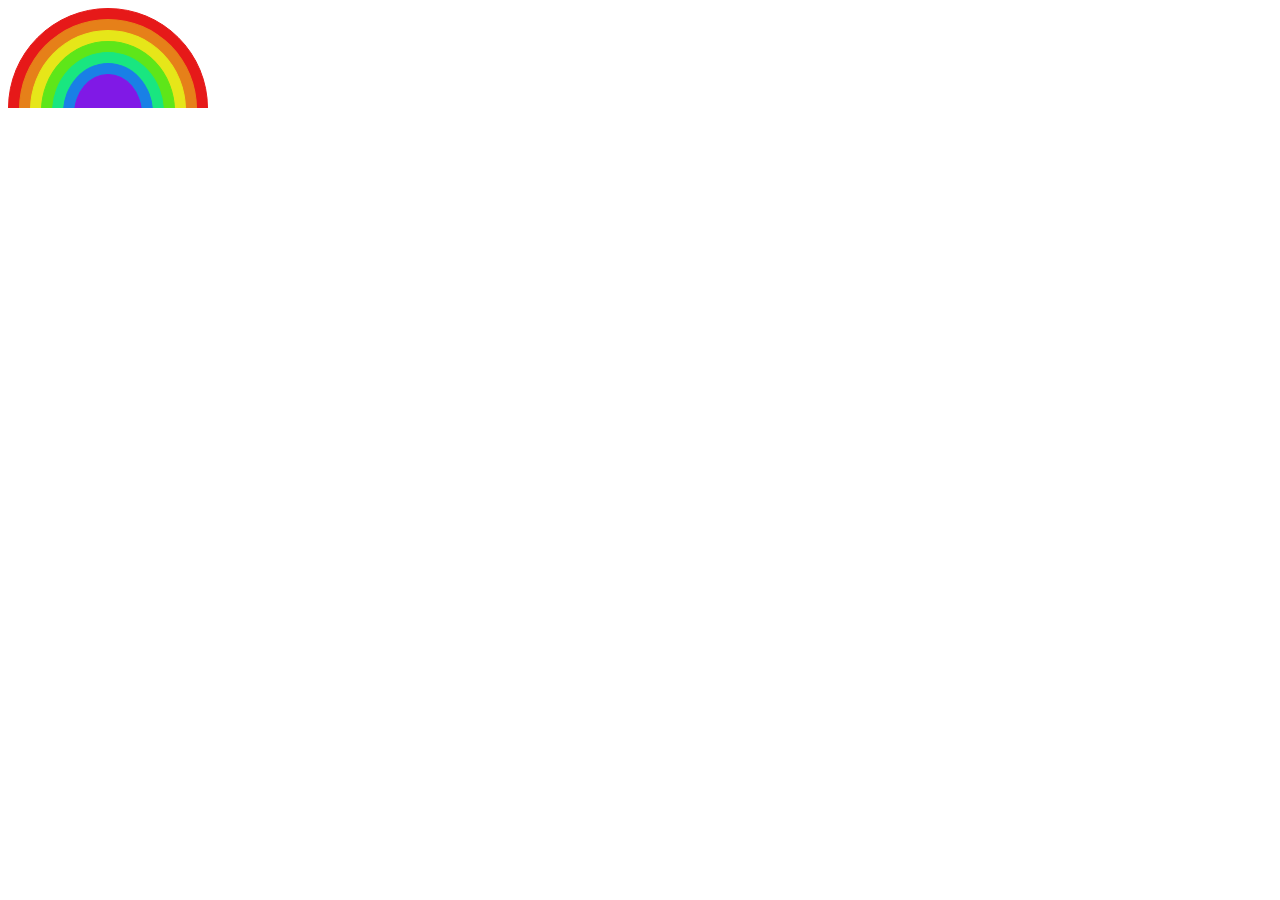
<file: index.html>
<!doctype html>
<html lang="en">
<head>
    <meta charset="UTF-8">
    <meta name="viewport"
          content="width=device-width, user-scalable=no, initial-scale=1.0, maximum-scale=1.0, minimum-scale=1.0">
    <meta http-equiv="X-UA-Compatible" content="ie=edge">
    <title>Document</title>
    <style>
        @import "src/main/resources/css/style.css";
    </style>
</head>
<body>
<div class="rainbow">
    <div>
        <div>
            <div>
                <div>
                    <div>
                        <div>
                            <div></div>
                        </div>
                    </div>
                </div>
            </div>
        </div>
    </div>
</div>
</body>
</html>
</file>
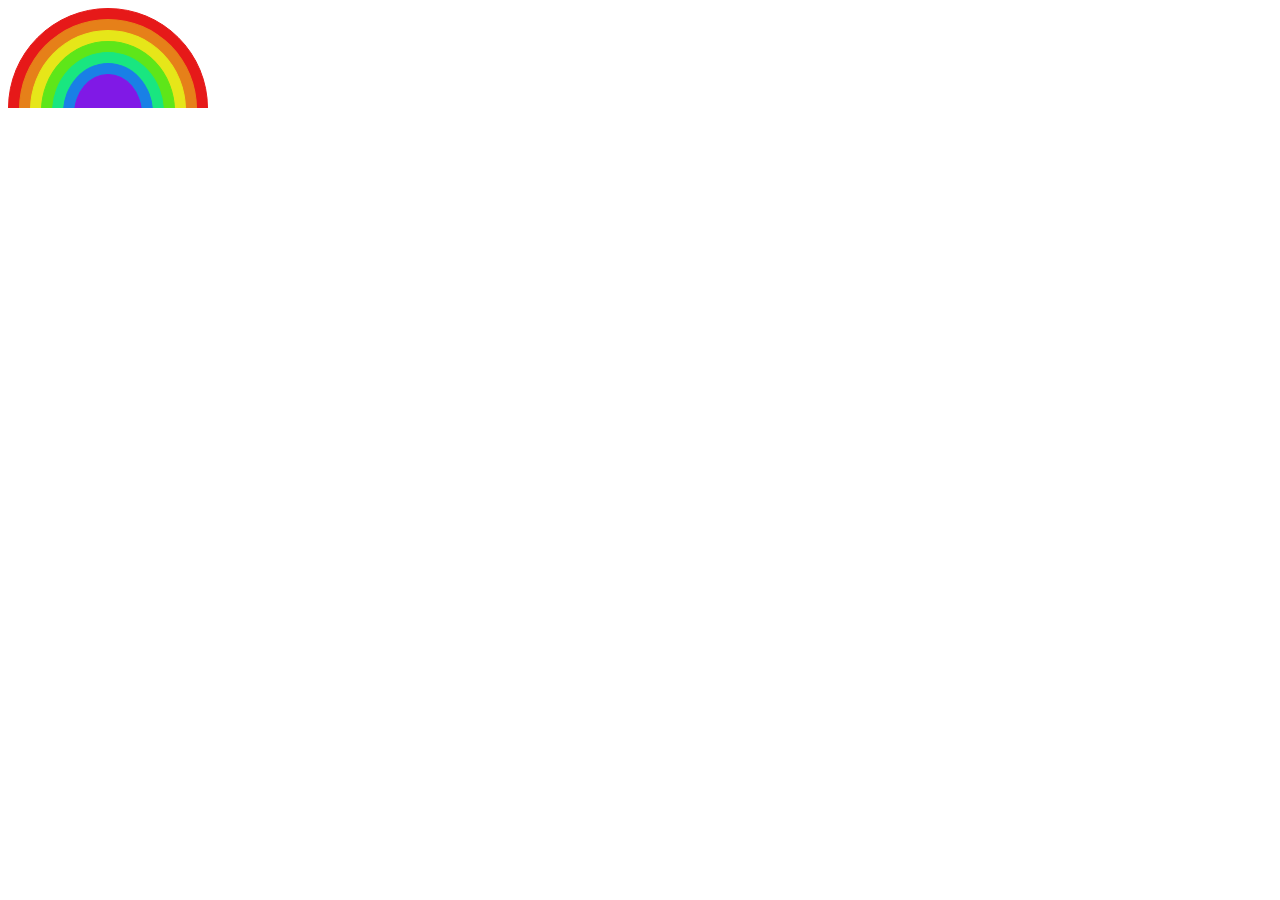
<file: src/main/resources/index.html>
<!doctype html>
<html lang="en">
<head>
    <meta charset="UTF-8">
    <meta name="viewport"
          content="width=device-width, user-scalable=no, initial-scale=1.0, maximum-scale=1.0, minimum-scale=1.0">
    <meta http-equiv="X-UA-Compatible" content="ie=edge">
    <title>Document</title>
    <style>
        @import "css/style.css";
    </style>
</head>
<body>
<div class="rainbow">
    <div>
        <div>
            <div>
                <div>
                    <div>
                        <div>
                            <div></div>
                        </div>
                    </div>
                </div>
            </div>
        </div>
    </div>
</div>
</body>
</html>
</file>
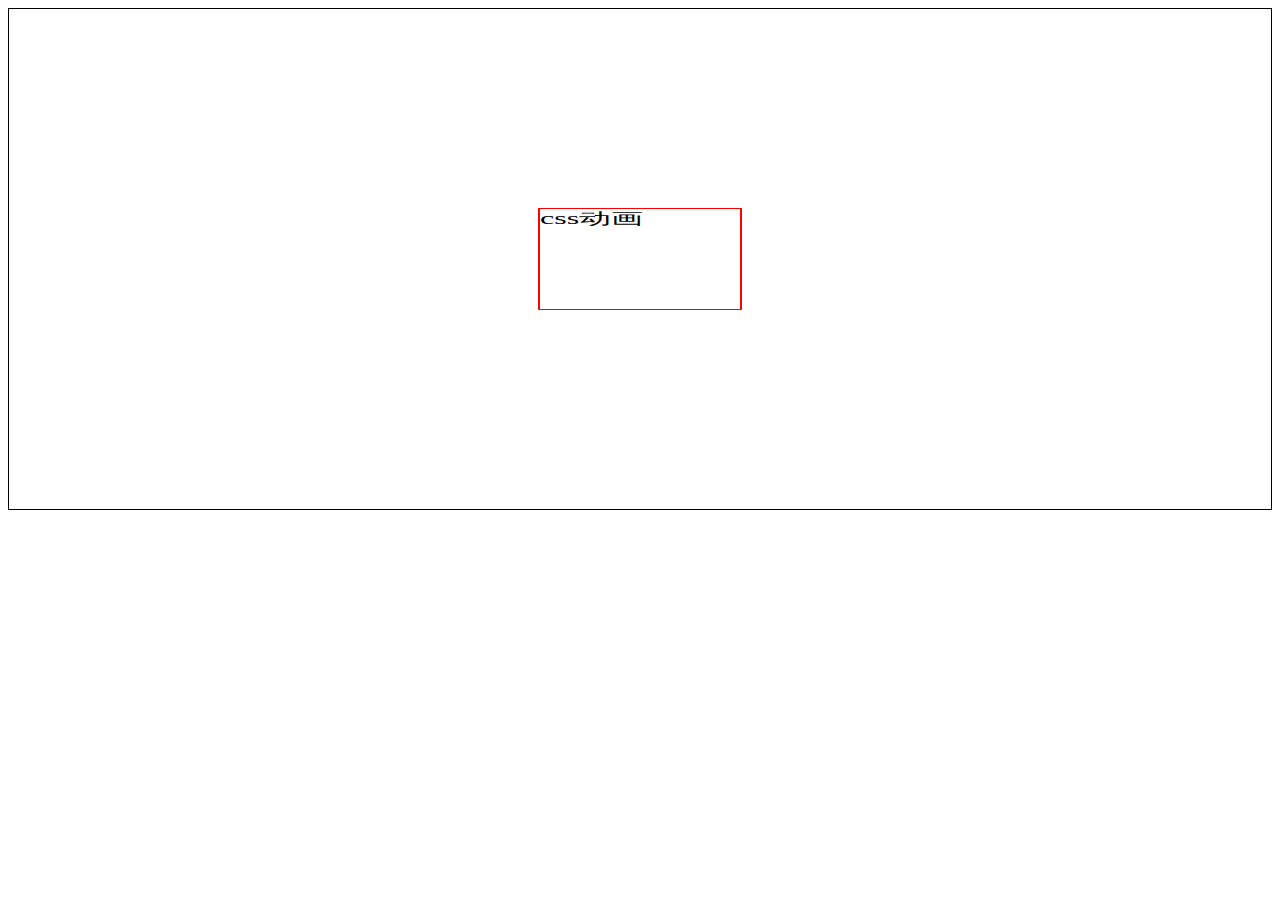
<file: index-action.html>
<!DOCTYPE html>
<html lang="en">
<head>
    <meta charset="UTF-8">
    <title>Title</title>
    <style type="text/css">
        #child{
            width: 100px;
            height: 100px;
            border: 1px solid red;
            position: absolute;
            left: 50%;
            top: 50%;
            transform: translate(-50%,-50%) scaleX(2);
        }

        .demo{
            border: 1px solid black;
            height: 500px;
            position: relative;
        }
        #child:hover{
            transform: rotate(45deg);
            transition: all 1s;
        }
    </style>
</head>
<body>
<div class="demo">
    <div id="child">css动画</div>
</div>


</body>
</html>
</file>
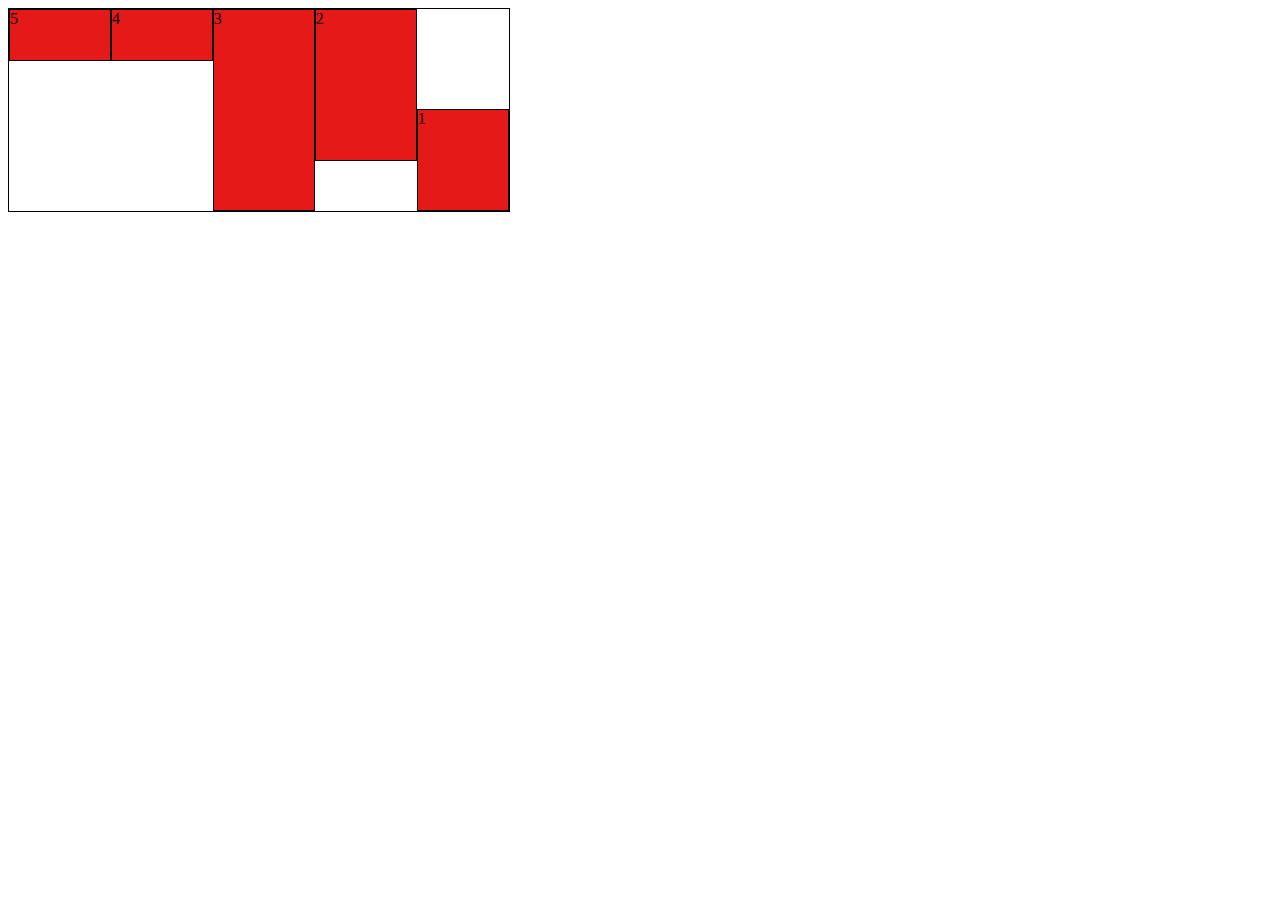
<file: index-Flex.html>
<!DOCTYPE html>
<html lang="en">
<head>
    <meta charset="UTF-8">
    <title>Title</title>
    <style>
        @import "src/main/resources/css/style-Flex.css";
    </style>
</head>
<body>
<div class="flexParent">
    <div class="flexClass">1</div>
    <div class="flexClass">2</div>
    <div class="flexClass">3</div>
    <div class="flexClass">4</div>
    <div class="flexClass">5</div>
</div>
</body>
</html>
</file>
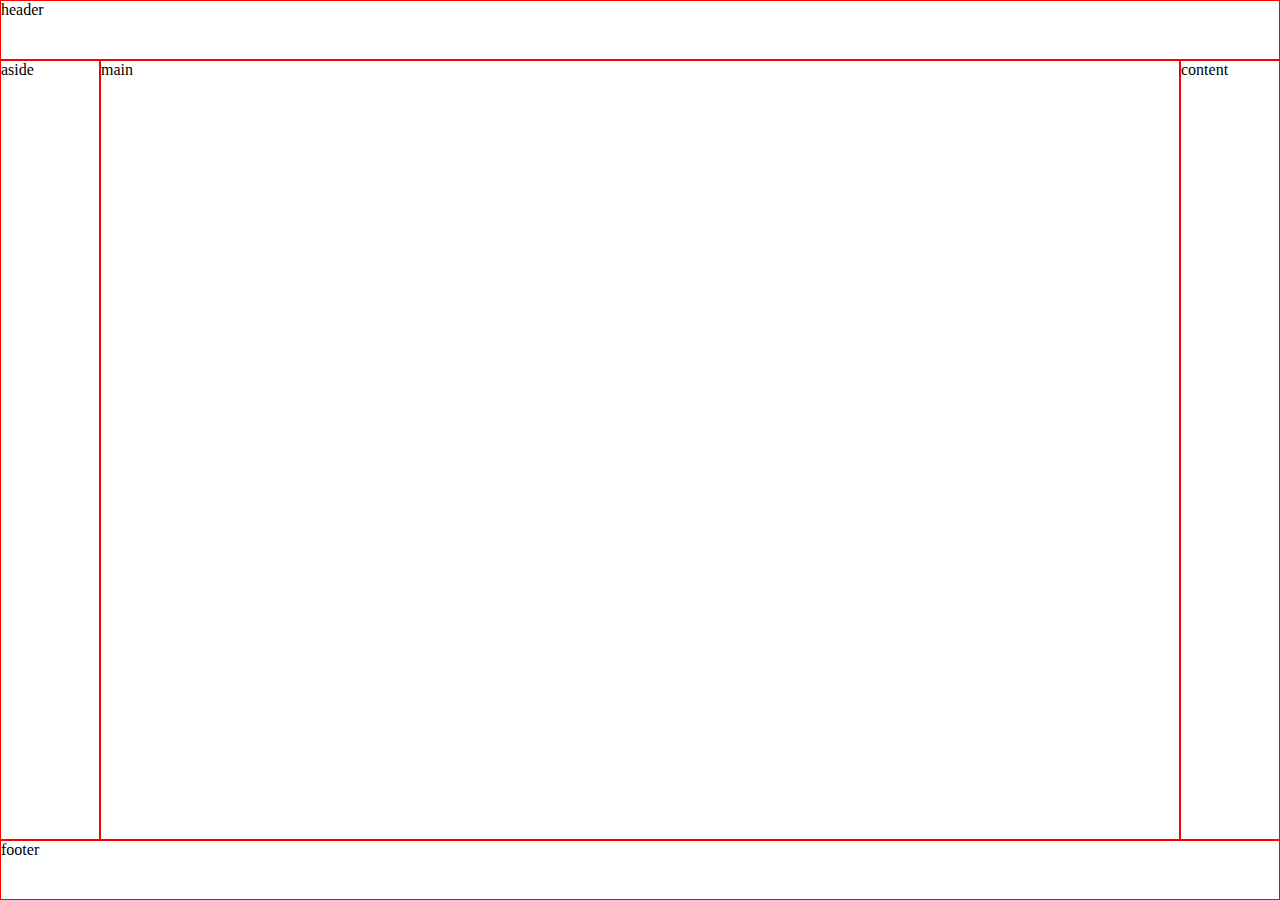
<file: index-Grid.html>
<!DOCTYPE html>
<html lang="en">
<head>
    <meta charset="UTF-8">
    <title>Title</title>
    <style>
        @import "src/main/resources/css/style-Grid1.css";
    </style>
</head>
<body>


<div class="container">
    <header>header</header>
    <main>main</main>
    <aside>aside</aside>
    <div class="content">content</div>
    <footer>footer</footer>
</div>
</body>
</html>
</file>
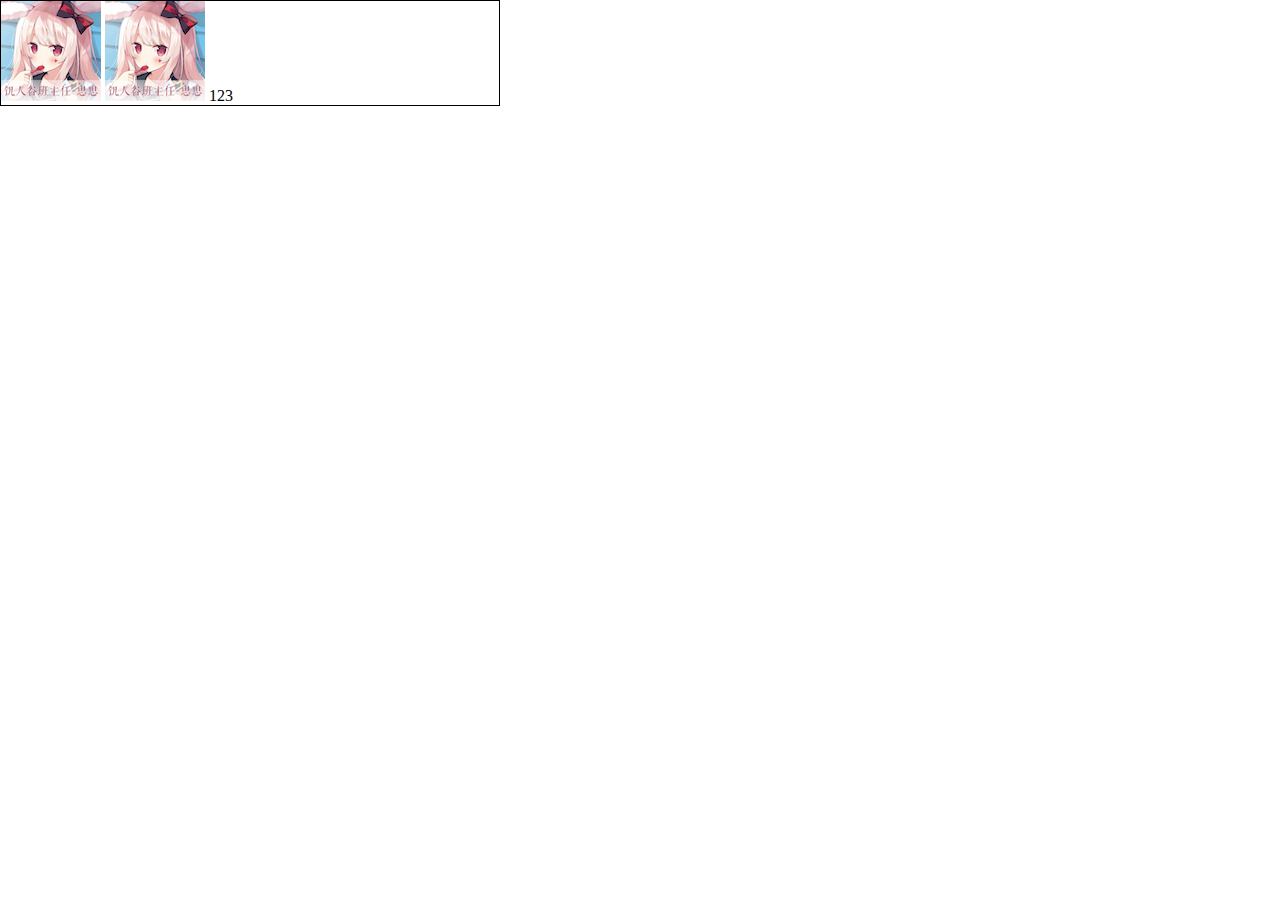
<file: index-Position.html>
<!DOCTYPE html>
<html lang="en">
<head>
    <meta charset="UTF-8">
    <title>$Title$</title>
    <style>
        @import "src/main/resources/css/style-Position.css";
    </style>
</head>
<body>
<div class="position clearfix">
    <img src="./img/sisi.png" alt="asd">
    <img src="/img/sisi.png">
    <label for="lable1">123</label>
    <div id="lable1"></div>
    <div name="lable1"></div>
</div>
</body>
</html>
</file>
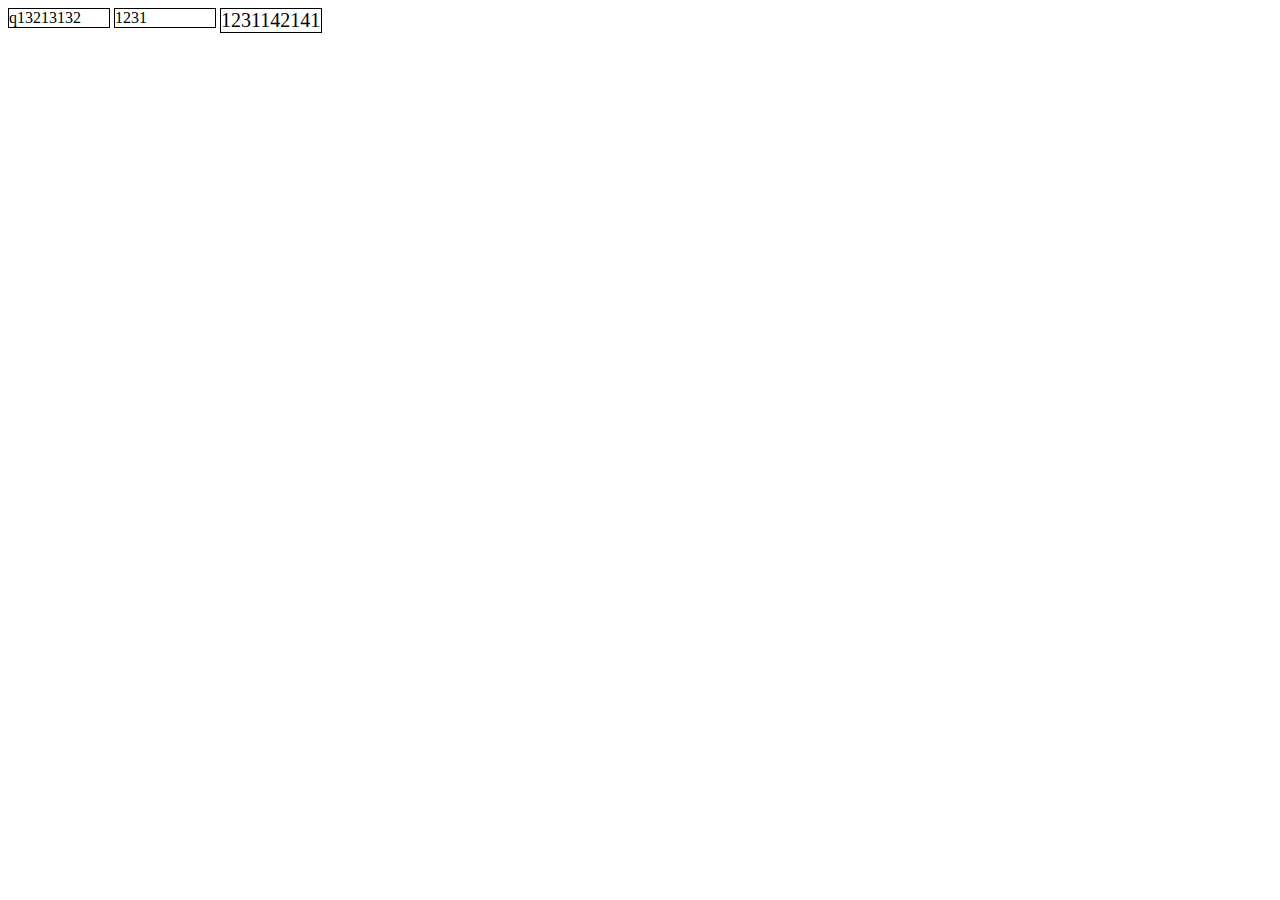
<file: indexTest.html>
<!DOCTYPE html>
<html lang="en">
<head>
    <meta charset="UTF-8">
    <title>Title</title>
</head>
<style type="text/css">
    .box{
        display: inline-block;
        border: 1px solid black;
        width: 100px;
        vertical-align: top;
    }

    .box:nth-child(3){
        font-size: 20px;
    }
</style>
<body>
<div class="box">q13213132</div>
<div class="box">1231</div>
<div class="box">1231142141</div>
</body>
</html>
</file>
